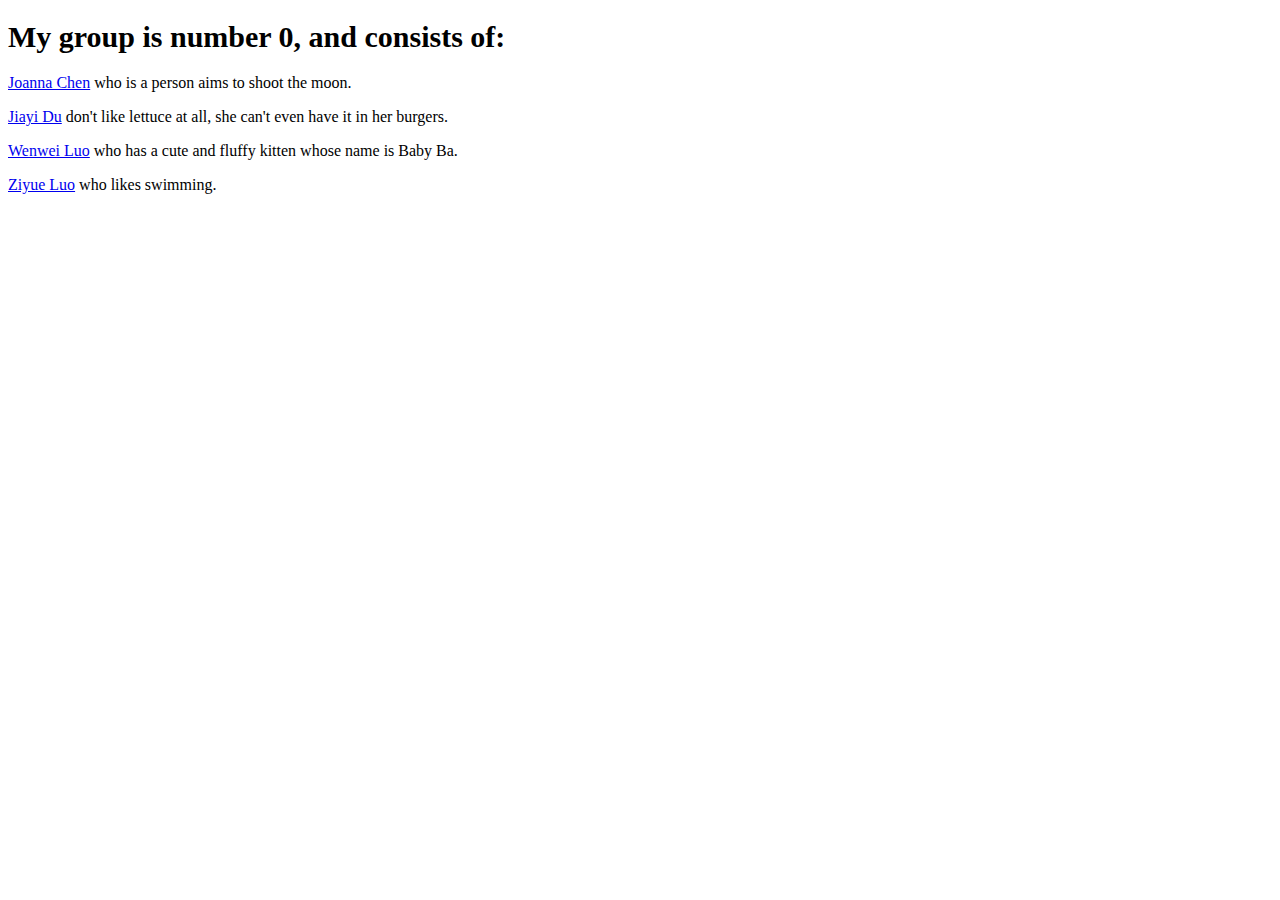
<file: Group/group.html>
<!DOCTYPE html>
<html lang="en">

<head>
 <title>Our Group's Profile</title>
</head>

<body>
  
 <h1 style="font-size:30px;">My group is number 0, and consists of:</h1>
 
 <p>
  <a href="https://joannacccch.github.io/NST0018_23-24_uczchei/">Joanna Chen</a>
  who is a person aims to shoot the moon.
 </p>
 
 <p>
  <a href="https://jy1699.github.io/INST0018_23-24_uczcdub/">Jiayi Du</a>
  don't like lettuce at all, she can't even have it in her burgers.
 </p>
 
 <p>
  <a href="https://hazeluo.github.io/INST0018_23-24_uczcwlu/">Wenwei Luo</a>
  who has a cute and fluffy kitten whose name is Baby Ba.
 </p>

 <p>
  <a href="https://0130ziyue.github.io/INST0018_23-24_zczqzl8/">Ziyue Luo</a>
  who likes swimming.
 </p>
  
</body>

</html>
</file>
